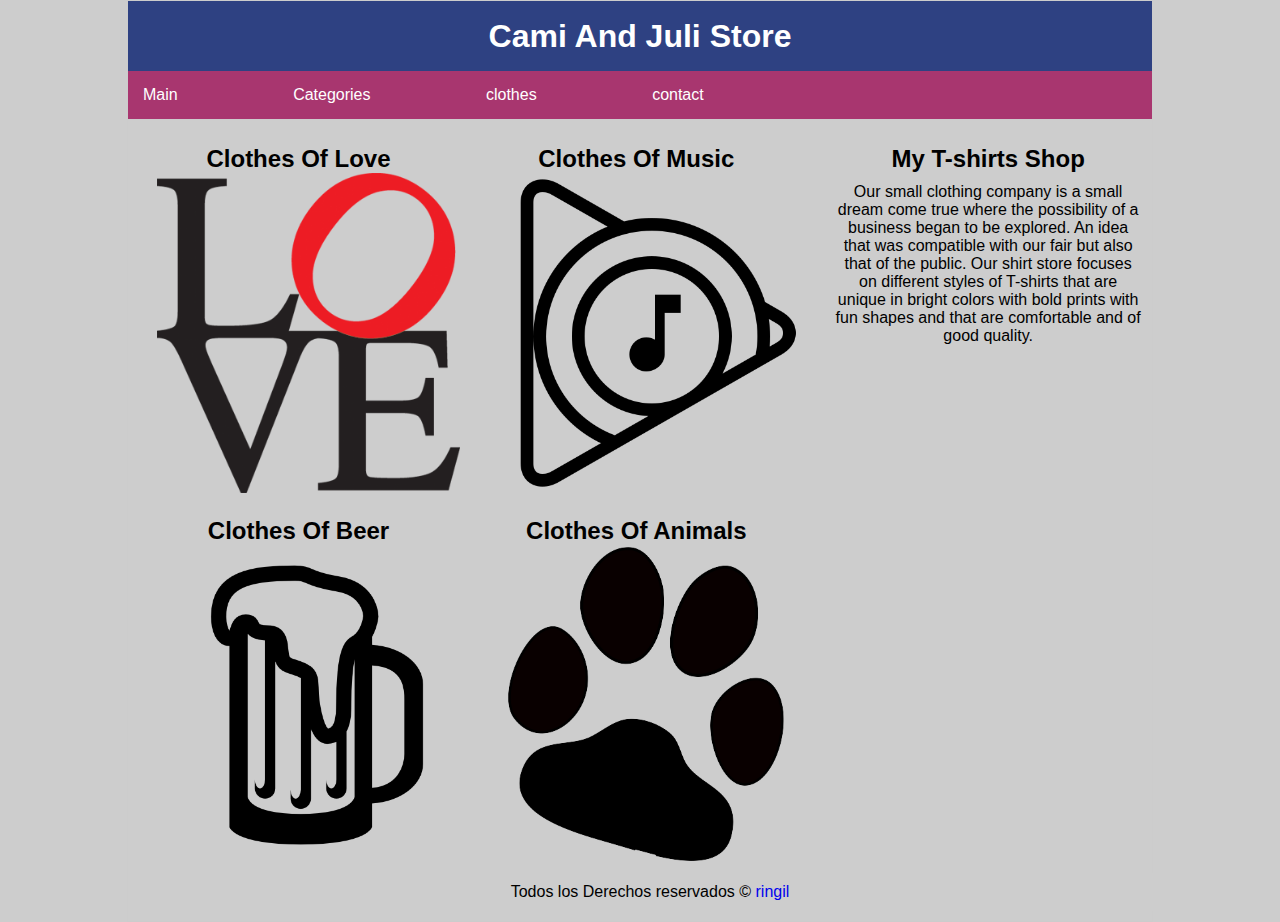
<file: index.html>
<!DOCTYPE html>
<html lang="en" dir="ltr">
  <head>
    <meta charset="utf-8">
    <title>Clothes Catalog</title>
    <link rel="stylesheet" href="./style/style.css">
  </head>
  <body>
    <div class="principal">
      <header class="header">
        <h1>Cami And Juli Store</h1>
      </header>

    <nav class="menu">
      <ul>
        <li><a href="index.html">Main</a></li>
        <li><a href="./html/categ.html">Categories</a></li>
        <li><a href="#">clothes</a></li>
        <li><a href="#">contact</a></li>
      </ul>
    </nav>
    <section class="contenido">
      <div class="caja">
        <h2 class="titulo">Clothes Of Love</h2>
        <a href="./html/love.html">
        <img src="./img/amor.png" alt="love" class="imagen">
        </a>
      </div>
      <div class="caja">
        <h2 class="titulo">Clothes Of Music</h2>
        <a href="./html/music.html">
        <img src="./img/music.png" alt="music">
        </a>
      </div>
      <div class="caja">
        <h2 class="titulo">Clothes Of Beer</h2>
        <a href="./html/beer.html">
        <img src="./img/beer.png" alt="beer">
        </a>
      </div>
      <div class="caja">
        <h2 class="titulo">Clothes Of Animals</h2>
        <a href="./html/animals.html">
        <img src="./img/huella.png" alt="huella">
        </a>
      </div>
      </section>
      <aside id="lateral">
        <div class="caja">
          <h2 id="text-lateral">My T-shirts Shop</h2>
          <p>
            Our small clothing company is a small dream come true where the possibility of a business began to be explored.  An idea that was compatible with our fair but also that of the public.  Our shirt store focuses on different styles of T-shirts that are unique in bright colors with bold prints with fun shapes and that are comfortable and of good quality.
            </p>

        </div>
      </aside>
      <div class="clearfix">

      </div>
      <footer id="footer">
      Todos los Derechos reservados &COPY; <a href="https://github.com/ringil123">ringil</a>
    </footer>

    </div>

  </body>
</html>
</file>
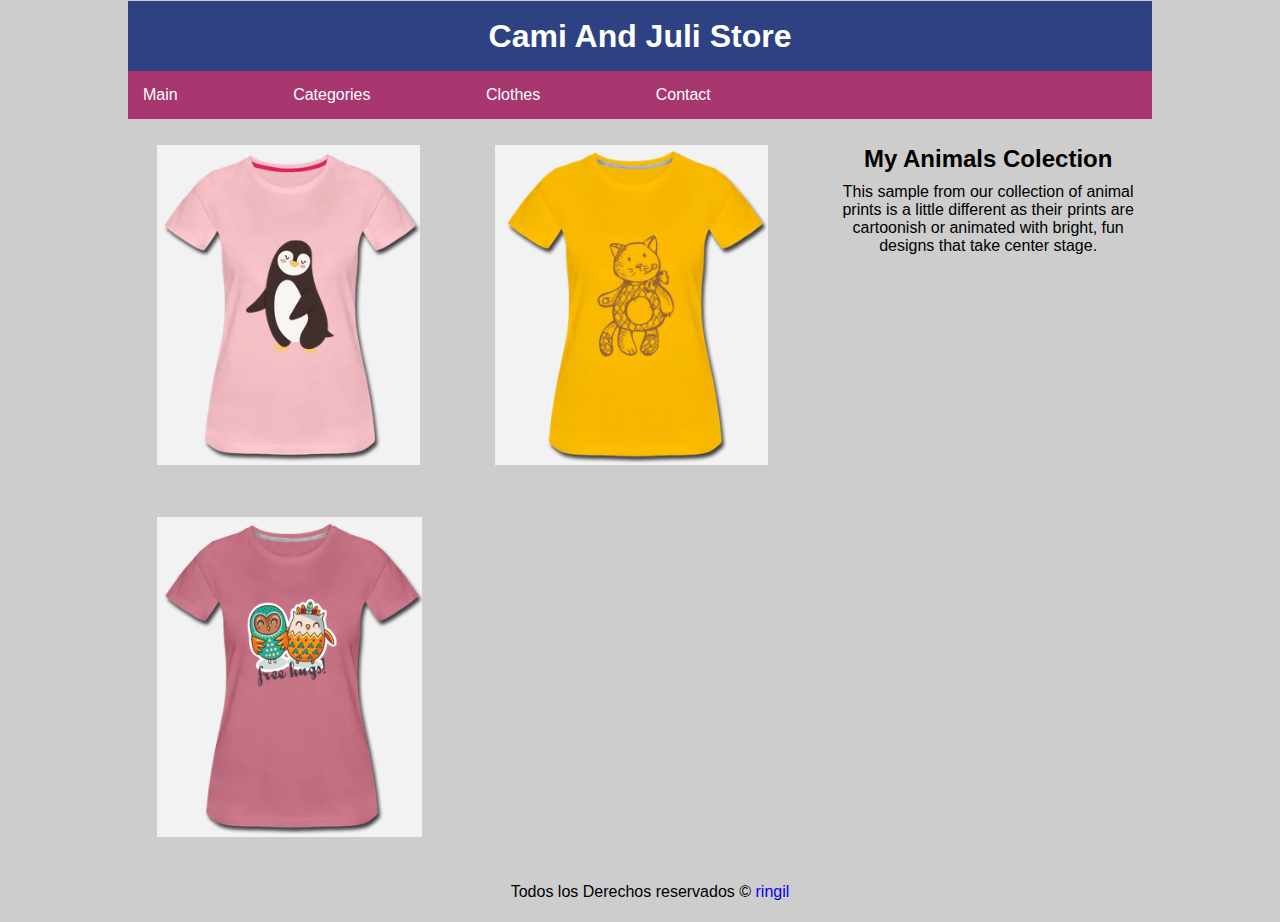
<file: html/animals.html>
<!DOCTYPE html>
<html lang="en" dir="ltr">
  <head>
    <meta charset="utf-8">
    <title>Clothes Catalog</title>
    <link rel="stylesheet" href="../style/style.css">
  </head>
  <body>
    <div class="principal">
      <header class="header">
        <h1>Cami And Juli Store</h1>
      </header>

    <nav class="menu">
      <ul>
        <li><a href="./index.html">Main</a></li>
        <li><a href="categ.html">Categories</a></li>
        <li><a href="#">Clothes</a></li>
        <li><a href="#">Contact</a></li>
      </ul>
    </nav>
    <section class="contenido">
      <div class="caja">
        <img src="../img/animal1.png" alt="animals" class="imagen">
      </div>
      <div class="caja">
        <img src="../img/animal2.png" alt="animals">
      </div>
      <div class="caja">
        <img src="../img/animal3.png" alt="animals">
      </div>

      </section>
      <aside id="lateral">
        <div class="caja">
          <h2 id="text-lateral">My Animals Colection</h2>
          <p>
          This sample from our collection of animal prints is a little different as their prints are cartoonish or animated with bright, fun designs that take center stage.
            </p>

        </div>
      </aside>
      <div class="clearfix">

      </div>
      <footer id="footer">
      Todos los Derechos reservados &COPY; <a href="https://github.com/ringil123">ringil</a>
    </footer>

    </div>

  </body>
</html>
</file>
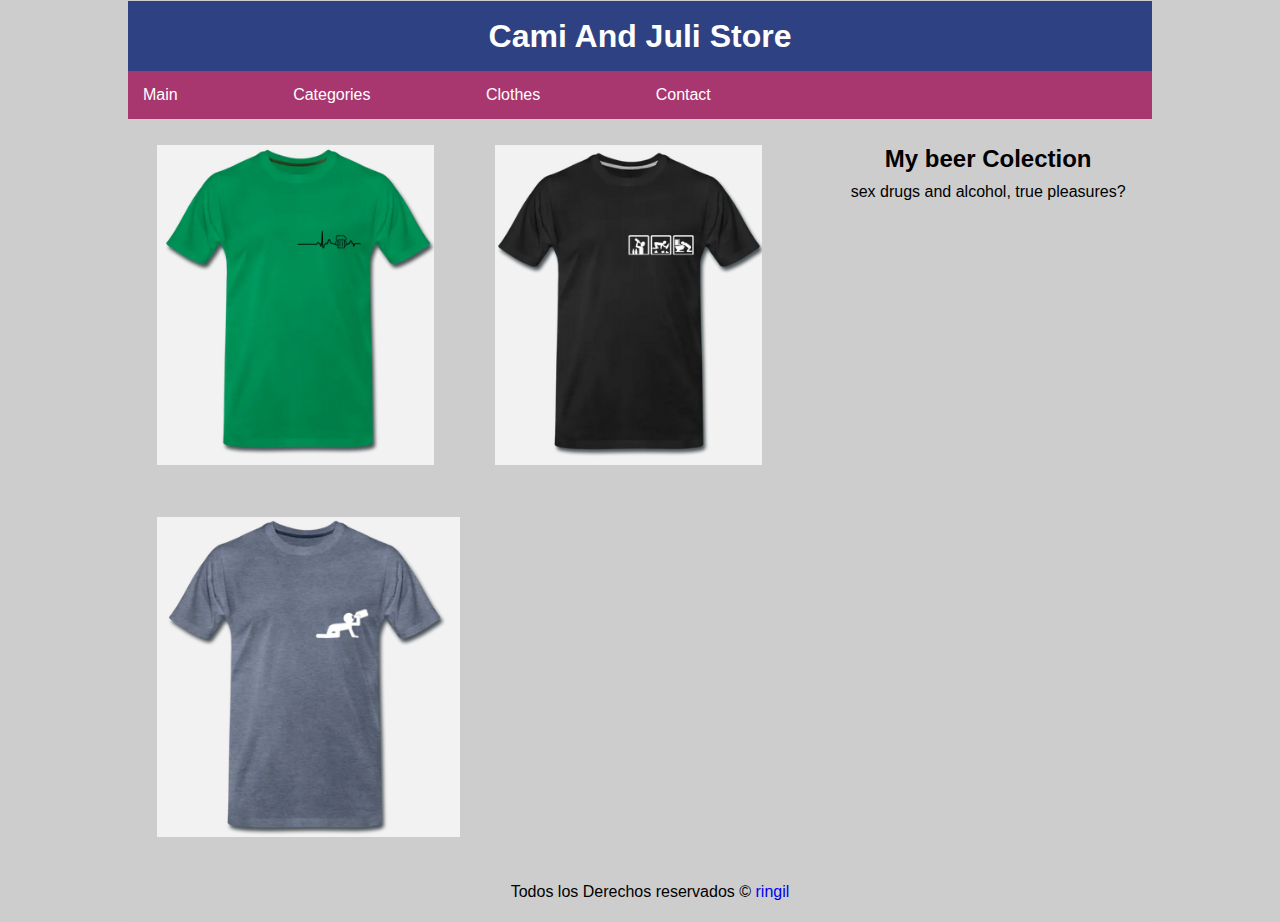
<file: html/beer.html>
<!DOCTYPE html>
<html lang="en" dir="ltr">
  <head>
    <meta charset="utf-8">
    <title>Clothes Catalog</title>
    <link rel="stylesheet" href="../style/style.css">
  </head>
  <body>
    <div class="principal">
      <header class="header">
        <h1>Cami And Juli Store</h1>
      </header>

    <nav class="menu">
      <ul>
        <li><a href="../index.html">Main</a></li>
        <li><a href="categ.html">Categories</a></li>
        <li><a href="#">Clothes</a></li>
        <li><a href="#">Contact</a></li>
      </ul>
    </nav>
    <section class="contenido">
      <div class="caja">
        <img src="../img/cerveza-verde.png" alt="beer" class="imagen">
      </div>
      <div class="caja">
        <img src="../img/cerveza-negra.png" alt="beer">
      </div>
      <div class="caja">
        <img src="../img/cerveza-gris.png" alt="beer">
      </div>

      </section>
      <aside id="lateral">
        <div class="caja">
          <h2 id="text-lateral">My beer Colection</h2>
          <p>
            sex drugs and alcohol, true pleasures?
            </p>

        </div>
      </aside>
      <div class="clearfix">

      </div>
      <footer id="footer">
      Todos los Derechos reservados &COPY; <a href="https://github.com/ringil123">ringil</a>
    </footer>

    </div>

  </body>
</html>
</file>
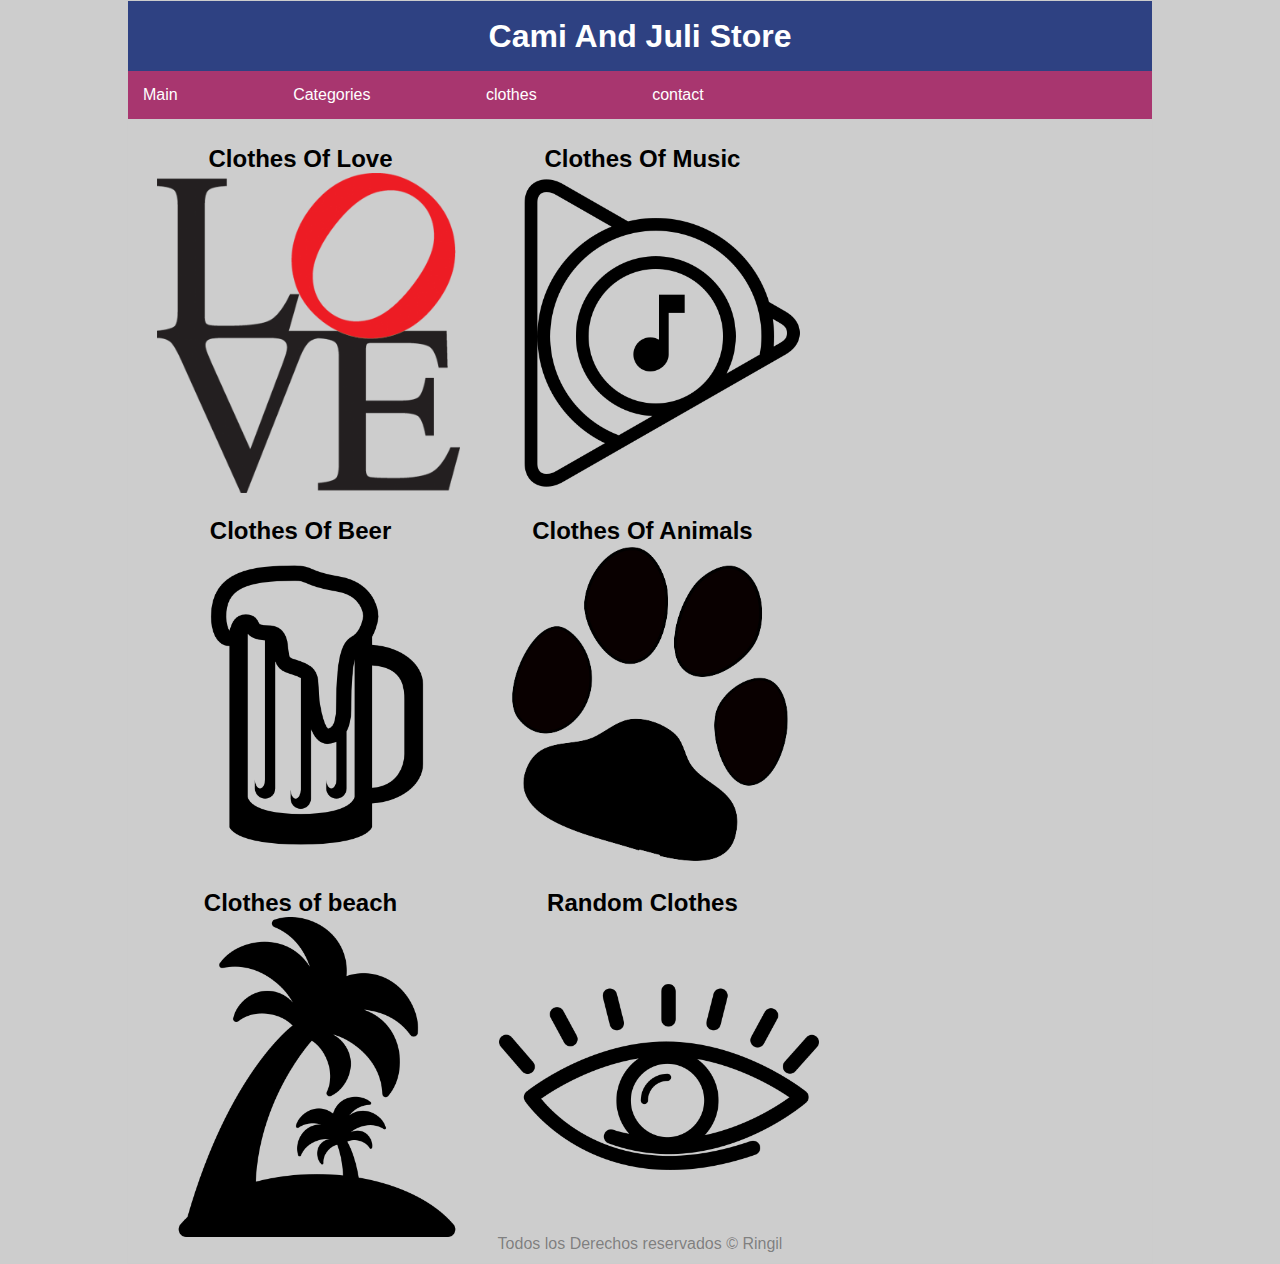
<file: html/categ.html>
<!DOCTYPE html>
<html lang="en" dir="ltr">
  <head>
    <meta charset="utf-8">
    <title>Clothes Catalog</title>
    <link rel="stylesheet" href="../style/stylecateg.css">
  </head>
  <body>
    <div class="principal">
      <header class="header">
        <h1>Cami And Juli Store</h1>
      </header>

    <nav class="menu">
      <ul>
        <li><a href="../index.html">Main</a></li>
        <li><a href="categ.html">Categories</a></li>
        <li><a href="#">clothes</a></li>
        <li><a href="#">contact</a></li>
      </ul>
    </nav>
    <section class="contenido">
      <div class="caja">
        <h2 class="titulo">Clothes Of Love</h2>
        <a href="love.html">
        <img src="../img/amor.png" alt="love" class="imagen">
        </a>
      </div>
      <div class="caja">
        <h2 class="titulo">Clothes Of Music</h2>
        <a href="music.html">
        <img src="../img/music.png" alt="music">
        </a>
      </div>
      <div class="caja">
        <h2 class="titulo">Clothes Of Beer</h2>
        <a href="beer.html">
        <img src="../img/beer.png" alt="beer">
        </a>
      </div>
      <div class="caja">
        <h2 class="titulo">Clothes Of Animals</h2>
        <a href="animals.html">
        <img src="../img/huella.png" alt="huella">
        </a>
      </div>
      <div class="caja">
        <h2 class="titulo">Clothes of beach </h2>
        <a href="playa.html">
        <img src="../img/island.png" alt="island">
        </a>
      </div>
      <div class="caja">
        <h2 class="titulo">Random Clothes</h2>
        <a href="random.html">
        <img src="../img/human-eye.png" alt="random">
        </a>
      </div>
      </section>

      <div class="clearfix">

      </div>

      <footer id="footer">
      Todos los Derechos reservados &COPY; <a href="https://github.com/ringil123">Ringil</a>
    </footer>

    </div>

  </body>
</html>
</file>
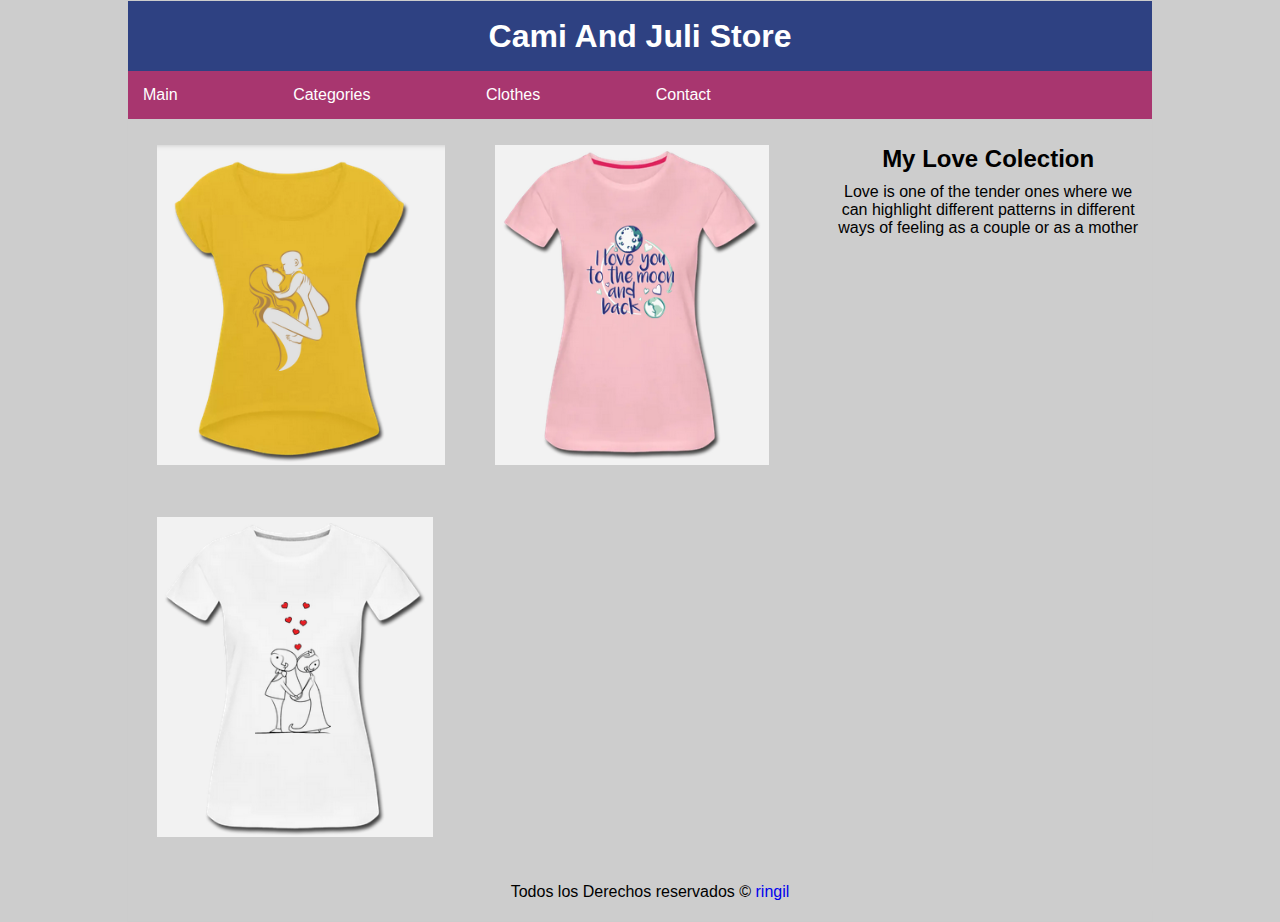
<file: html/love.html>
<!DOCTYPE html>
<html lang="en" dir="ltr">
  <head>
    <meta charset="utf-8">
    <title>Clothes Catalog</title>
    <link rel="stylesheet" href="../style/style.css">
  </head>
  <body>
    <div class="principal">
      <header class="header">
        <h1>Cami And Juli Store</h1>
      </header>

    <nav class="menu">
      <ul>
        <li><a href="../index.html">Main</a></li>
        <li><a href="categ.html">Categories</a></li>
        <li><a href="#">Clothes</a></li>
        <li><a href="#">Contact</a></li>
      </ul>
    </nav>
    <section class="contenido">
      <div class="caja">
        <img src="../img/camisa-mujer.png" alt="love" class="imagen">
      </div>
      <div class="caja">
        <img src="../img/camisa-amor.png" alt="amor">
      </div>
      <div class="caja">
        <img src="../img/blusa-mor.png" alt="amor">
      </div>

      </section>
      <aside id="lateral">
        <div class="caja">
          <h2 id="text-lateral">My Love Colection</h2>
          <p>
            Love is one of the tender ones where we can highlight different patterns in different ways of feeling as a couple or as a mother
            </p>

        </div>
      </aside>
      <div class="clearfix">

      </div>
      <footer id="footer">
      Todos los Derechos reservados &COPY; <a href="https://github.com/ringil123">ringil</a>
    </footer>

    </div>

  </body>
</html>
</file>
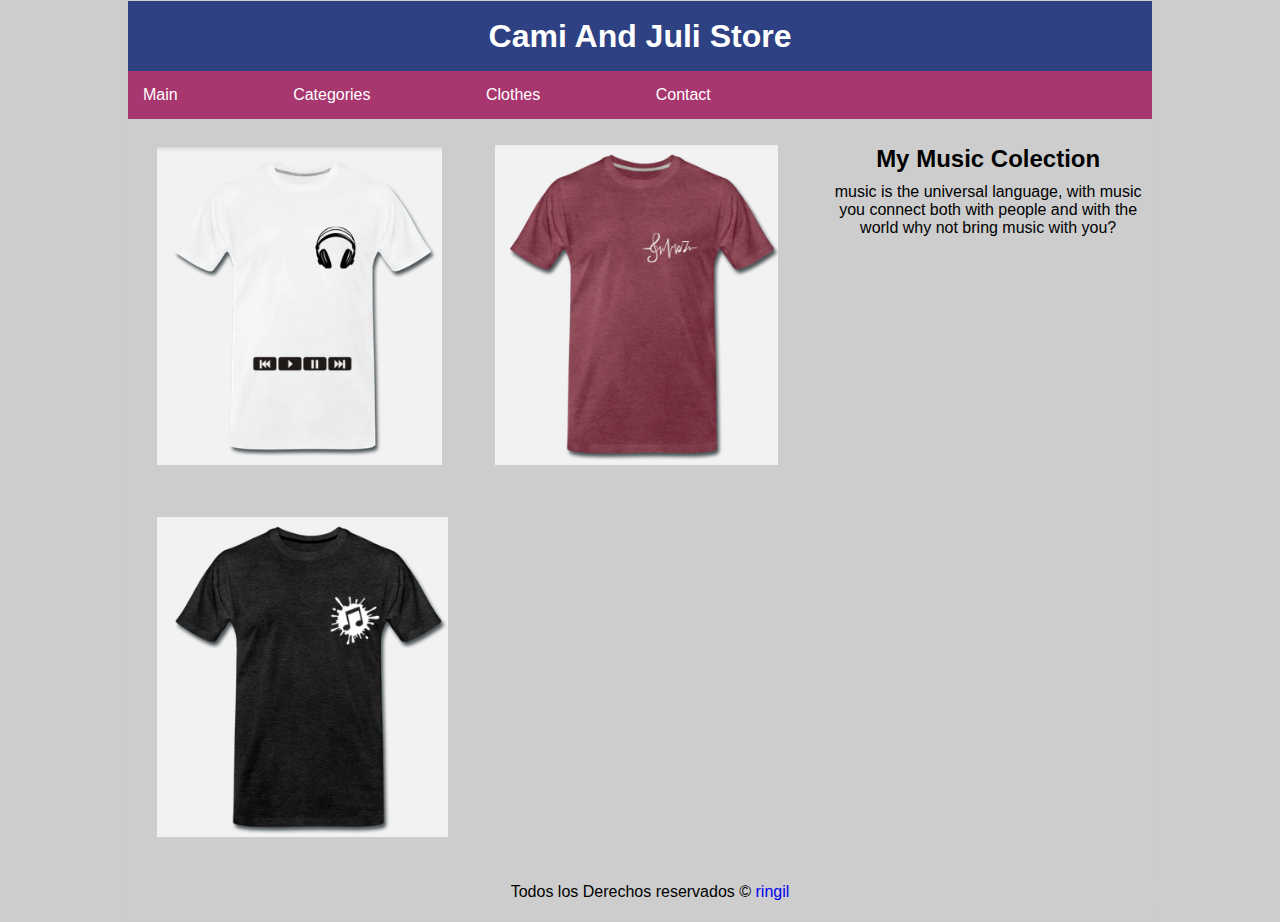
<file: html/music.html>
<!DOCTYPE html>
<html lang="en" dir="ltr">
  <head>
    <meta charset="utf-8">
    <title>Clothes Catalog</title>
    <link rel="stylesheet" href="../style/style.css">
  </head>
  <body>
    <div class="principal">
      <header class="header">
        <h1>Cami And Juli Store</h1>
      </header>

    <nav class="menu">
      <ul>
        <li><a href="../index.html">Main</a></li>
        <li><a href="categ.html">Categories</a></li>
        <li><a href="#">Clothes</a></li>
        <li><a href="#">Contact</a></li>
      </ul>
    </nav>
    <section class="contenido">
      <div class="caja">
        <img src="../img/camisa_musica.png" alt="music" class="imagen">
      </div>
      <div class="caja">
        <img src="../img/music_camisa.png" alt="music">
      </div>
      <div class="caja">
        <img src="../img/camisa-letra.png" alt="music">
      </div>

      </section>
      <aside id="lateral">
        <div class="caja">
          <h2 id="text-lateral">My Music Colection</h2>
          <p>
            music is the universal language, with music you connect both with people and with the world why not bring music with you?
            </p>

        </div>
      </aside>
      <div class="clearfix">

      </div>
      <footer id="footer">
      Todos los Derechos reservados &COPY; <a href="https://github.com/ringil123">ringil</a>
    </footer>

    </div>

  </body>
</html>
</file>
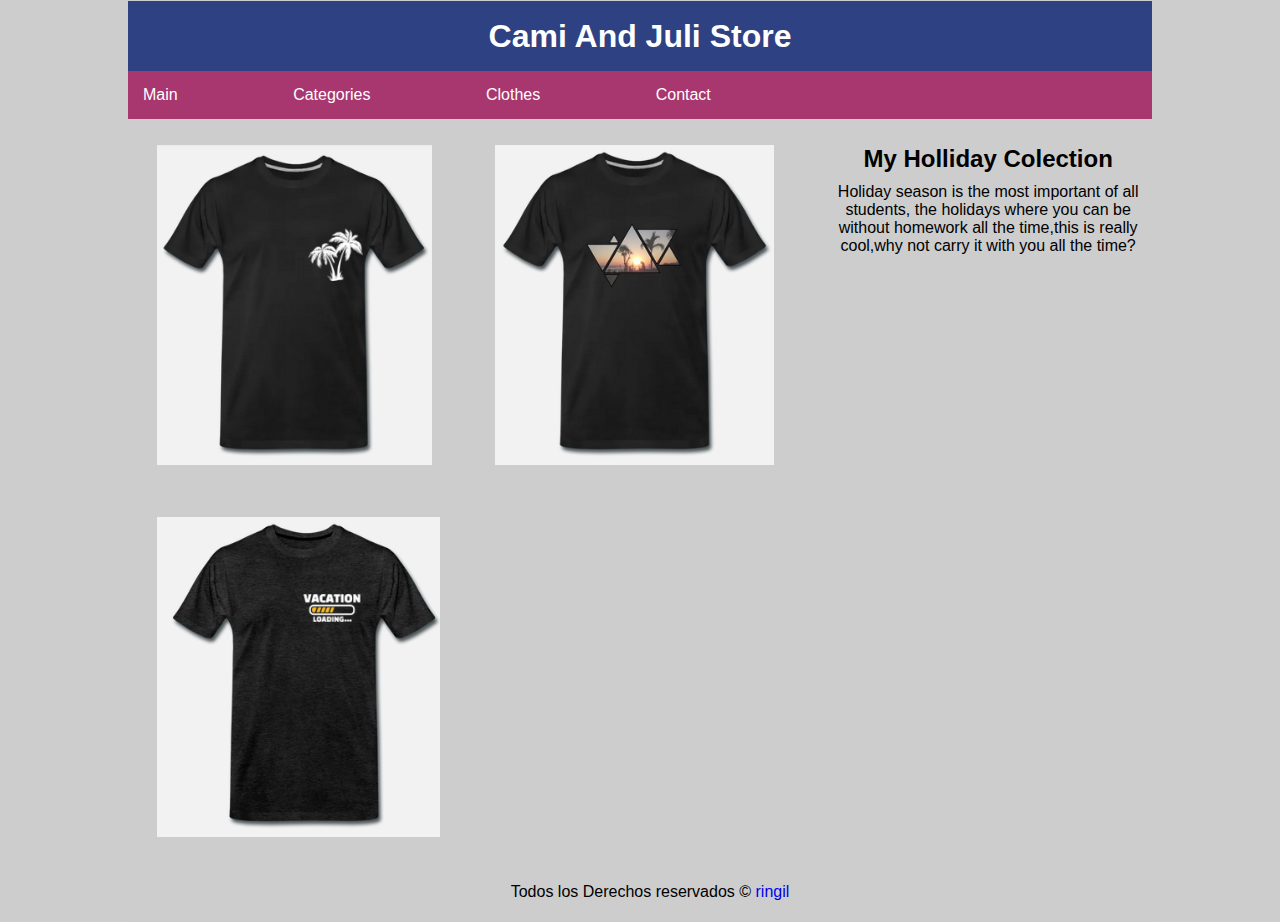
<file: html/playa.html>
<!DOCTYPE html>
<html lang="en" dir="ltr">
  <head>
    <meta charset="utf-8">
    <title>Clothes Catalog</title>
    <link rel="stylesheet" href="../style/style.css">
  </head>
  <body>
    <div class="principal">
      <header class="header">
        <h1>Cami And Juli Store</h1>
      </header>

    <nav class="menu">
      <ul>
        <li><a href="../index.html">Main</a></li>
        <li><a href="categ.html">Categories</a></li>
        <li><a href="#">Clothes</a></li>
        <li><a href="#">Contact</a></li>
      </ul>
    </nav>
    <section class="contenido">
      <div class="caja">
        <img src="../img/playa1.png" alt="animals" class="imagen">
      </div>
      <div class="caja">
        <img src="../img/playa2.png" alt="animals">
      </div>
      <div class="caja">
        <img src="../img/playa3.png" alt="animals">
      </div>

      </section>
      <aside id="lateral">
        <div class="caja">
          <h2 id="text-lateral">My Holliday Colection</h2>
          <p>
            Holiday season is the most important of all students, the holidays where you can be without homework all the time,this is really cool,why not carry it with you all the time?
            </p>

        </div>
      </aside>
      <div class="clearfix">

      </div>
      <footer id="footer">
      Todos los Derechos reservados &COPY; <a href="https://github.com/ringil123">ringil</a>
    </footer>

    </div>

  </body>
</html>
</file>
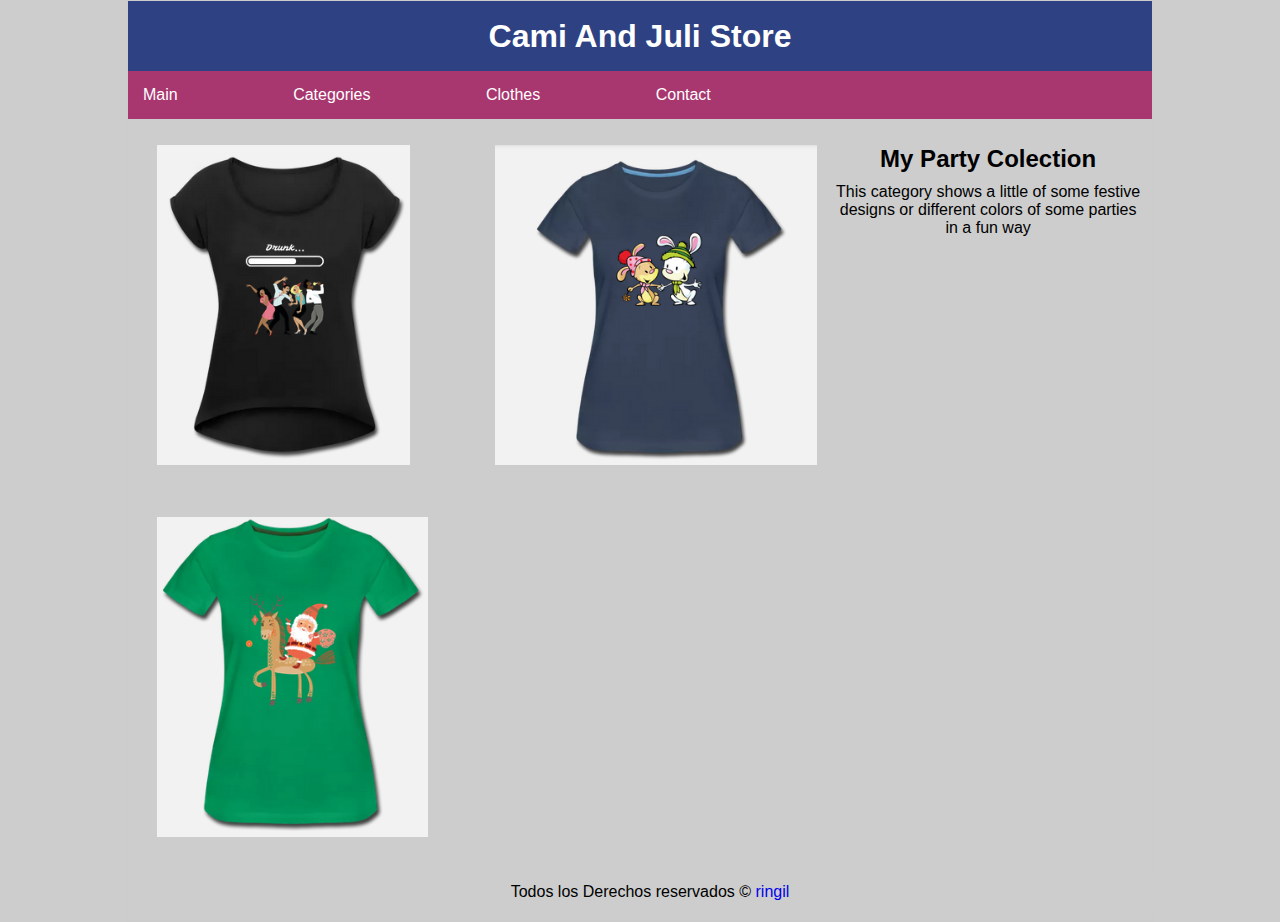
<file: html/random.html>
<!DOCTYPE html>
<html lang="en" dir="ltr">
  <head>
    <meta charset="utf-8">
    <title>Clothes Catalog</title>
    <link rel="stylesheet" href="../style/style.css">
  </head>
  <body>
    <div class="principal">
      <header class="header">
        <h1>Cami And Juli Store</h1>
      </header>

    <nav class="menu">
      <ul>
        <li><a href="../index.html">Main</a></li>
        <li><a href="categ.html">Categories</a></li>
        <li><a href="#">Clothes</a></li>
        <li><a href="#">Contact</a></li>
      </ul>
    </nav>
    <section class="contenido">
      <div class="caja">
        <img src="../img/fiest1.png" alt="animals" class="imagen">
      </div>
      <div class="caja">
        <img src="../img/fiest2.png" alt="animals">
      </div>
      <div class="caja">
        <img src="../img/fiesta3.png" alt="animals">
      </div>

      </section>
      <aside id="lateral">
        <div class="caja">
          <h2 id="text-lateral">My Party Colection</h2>
          <p>
            This category shows a little of some festive designs or different colors of some parties in a fun way
            </p>

        </div>
      </aside>
      <div class="clearfix">

      </div>
      <footer id="footer">
      Todos los Derechos reservados &COPY; <a href="https://github.com/ringil123">ringil</a>
    </footer>

    </div>

  </body>
</html>
</file>
<file: style/style.css>
*{
  margin: 0px;
  padding: 0px;
  text-decoration: none;
  font-family: verdana,sans-serif;


}
body{
    background-color: #cdcdcd;
}
.principal{
  width: 80%;
  margin: 0px auto;
  border: 1px solid #ccc;

}
.header{
  width: 100%;
  background: #2e4182;
  color:white;
  text-align: center;
  line-height: 70px;
}
.menu{
  background-color: #a8366f;

}
.menu ul li{
  display: inline-block;
  

}
.menu ul li a{
  display: block;
  padding: 15px;
  padding-right: 6em;
  color: white;


}
.menu ul li:hover{
  color: #2e4182;
  }
.menu ul li:hover a{
  background-color: #2e4182;
  ;
}
.contenido {
  width: 69%;
  background-color: #cdcdcd;
  float: left;
}
#lateral{
  float: left;
  width: 30%;
  text-align: center;
  margin-top: 1em;



}
.clearfix{
  clear: both;
}
.contenido .caja{
  width:40%;
  height: 20em;

  padding: 10px;
  float: left;
  margin: 1em;
  margin-left: 1.2em;
}
#footer{
  width: 100%;

  background:#eee;
  text-align: center;
  padding-top: 10px;
  padding-bottom: 10px;
  background-color:  #cdcdcd;
  margin: 10px;
}
img{
  height: 100%;
}
.titulo{
  text-align: center;
}
#text-lateral{
  margin: 10px;
}
</file>
<file: style/stylecateg.css>
*{
  margin: 0px;
  padding: 0px;
  text-decoration: none;
  font-family: verdana,sans-serif;


}
body{
    background-color: #cdcdcd;
}
.principal{
  width: 80%;
  margin: 0px auto;
  border: 1px solid #ccc;

}
.header{
  width: 100%;
  background: #2e4182;
  color:white;
  text-align: center;
  line-height: 70px;
}
.menu{
  background-color: #a8366f;

}
.menu ul li{
  display: inline-block;


}
.menu ul li a{
  display: block;
  padding: 15px;
  padding-right: 6em;
  color: white;


}
.menu ul li:hover{
  color: #2e4182;
  }
.menu ul li:hover a{
  background-color: #2e4182;
  ;
}
.contenido {
  width: 100%;
  background-color: #cdcdcd;
  float: left;
}

}
.clearfix{
  clear: both;
}
.contenido .caja{
  width:28%;
  height:20em;
  padding: 10px;
  float: left;
  margin: 1em;
  margin-left: 1.2em;

}
#footer{
  width: 100%;
  background:#eee;
  text-align: center;
  padding-top: 20px;
  padding-bottom: 10px;
  background-color:  #cdcdcd;
  border:10px red;
  color: rgb(0, 0, 0,.4);
}
#footer a{
  color: rgb(0, 0, 0,.4);

}
img{
  height: 100%;
}
.titulo{
  text-align: center;
}
#text-lateral{
  margin: 10px;
}
</file>
